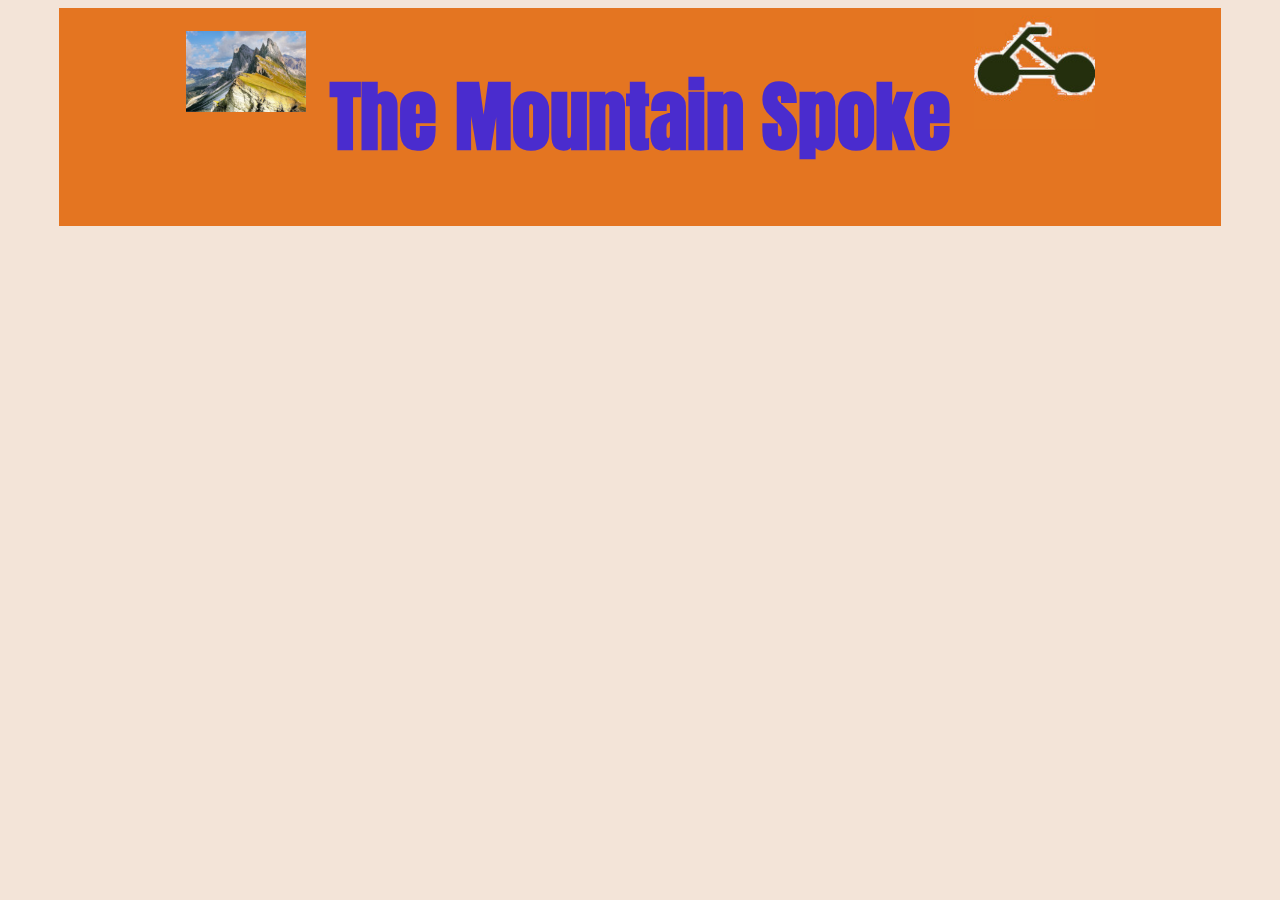
<file: index.html>
<!doctype html>
<html lang="en-us">
<head>
    <meta charset="utf-8">
    <meta name="viewport" content="width=device-width, initial-scale=1.0">
    <meta name="description" content="mountain_spoke_main_page">
    <link rel="stylesheet" href="styles/indexmain.css" type="text/css">
    <link rel="stylesheet" href="styles/indexmedium.css" type="text/css">
    <link rel="stylesheet" href="styles/indexlarge.css" type="text/css">
    <link href="https://fonts.googleapis.com/css?family=Anton" rel="stylesheet">
    <title>Mountain_Spoke_Main_page</title>
   
    </head>
    <body>
        <header class="header" includefile="header.html">
          
        </header>
    <main>
        <nav class="clearfix">
            <button onclick="bikenavbar()">&#9776;</button>
            <ul id="bmenu" class="hide">
                <li class="bicycle active"><a href="index.html">Home</a></li>
    	        <li class="bicycle"><a href="adventure.html">Adventure Tours</a></li>
    	        <li class="bicycle"><a href="event.html">Events</a></li>
    	        <li class="bicycle"><a href="sales.html">Sales</a></li>
                <li class="bicycle"><a href="service.html">Service</a></li>
                <li class="bicycle"><a href="contact.html">Contact</a></li>
       
            </ul>
        </nav>
    <section class="row_1">
        
        <div class ="adventure">
            <img src="images/mtn2_200.jpg" alt="adv_1_logo" srcset="images/mtn2_500.jpg 601w, images/mtn2_800.jpg 1051w, images/mtn2_1100.jpg 2000w" sizes="(max-width: 600px) 601px, (max-width:1050px) 1050px, (max-width:2000px) 2000px"> 
            <h2><a href="adventure.html">Adventure Tours</a></h2>
        </div>
        <div class ="tour">
            
             <img src="images/mtn3_200.jpg" alt="event_pic" srcset="images/mtn3_500.jpg 601w, images/mtn3_800.jpg 1051w, images/mtn3_1100.jpg 2000w" sizes="(max-width: 600px) 601px, (max-width:1050px) 1050px, (max-width:2000px) 2000px">
            <p>Cycle the Continental Divide coming soon</p>
            <p><a href="event.html">Click Here for Details</a><br>
               
            </p>
             <p>
                Registration going on now for <strong>Cycle the Continental Divide</strong>
                <strong>Annual Event</strong><br>
                
            </p>
        </div>
        <div class="event">
          
            <img src="images/event200.jpg" alt="event_pic" srcset="images/event500.jpg 601w, images/event800.jpg 1051w, images/event1100.jpg 2000w" sizes="(max-width: 600px) 601px, (max-width:1050px) 1050px, (max-width:2000px) 2000px">
          
        </div>
        <div>
           
           
        </div>
        </section>
        <section class="row_2">
        <div class ="sales">
            <h2><a href="sales.html">Shop</a></h2>
            <img src="images/bike200.jpg" alt="event_pic" srcset="images/bike500.jpg 601w, images/bike800.jpg 1051w, images/bike1100.jpg 2000w" sizes="(max-width: 600px) 601px, (max-width:1050px) 1050px, (max-width:2000px) 2000px">
            <ul>
                <li>Bikes</li>
                <li>Helments</li>
                <li>Parts</li>
                <li>Accessories</li>
            </ul>
        </div>
        <div class="service">
            <h2><a href="service.html">Services</a></h2>
            <p>We provide services locally and at the Tour Checkpoint</p>
            
        </div>
        <div class="contact">
            <p></p>
            </div>
        </section>
        
    </main>
        
    <footer class="footer" includefile1="footer.html">
        
    </footer>
    
        <script type="text/javascript" src ="js/includefooter.js"></script>
        <script type="text/javascript" src="js/includeheader.js"></script>
        <script type="text/javascript" src="js/activetab.js"></script>
        <script type="text/javascript" src="js/navbar.js"></script>
    </body>
    
</html>
</file>
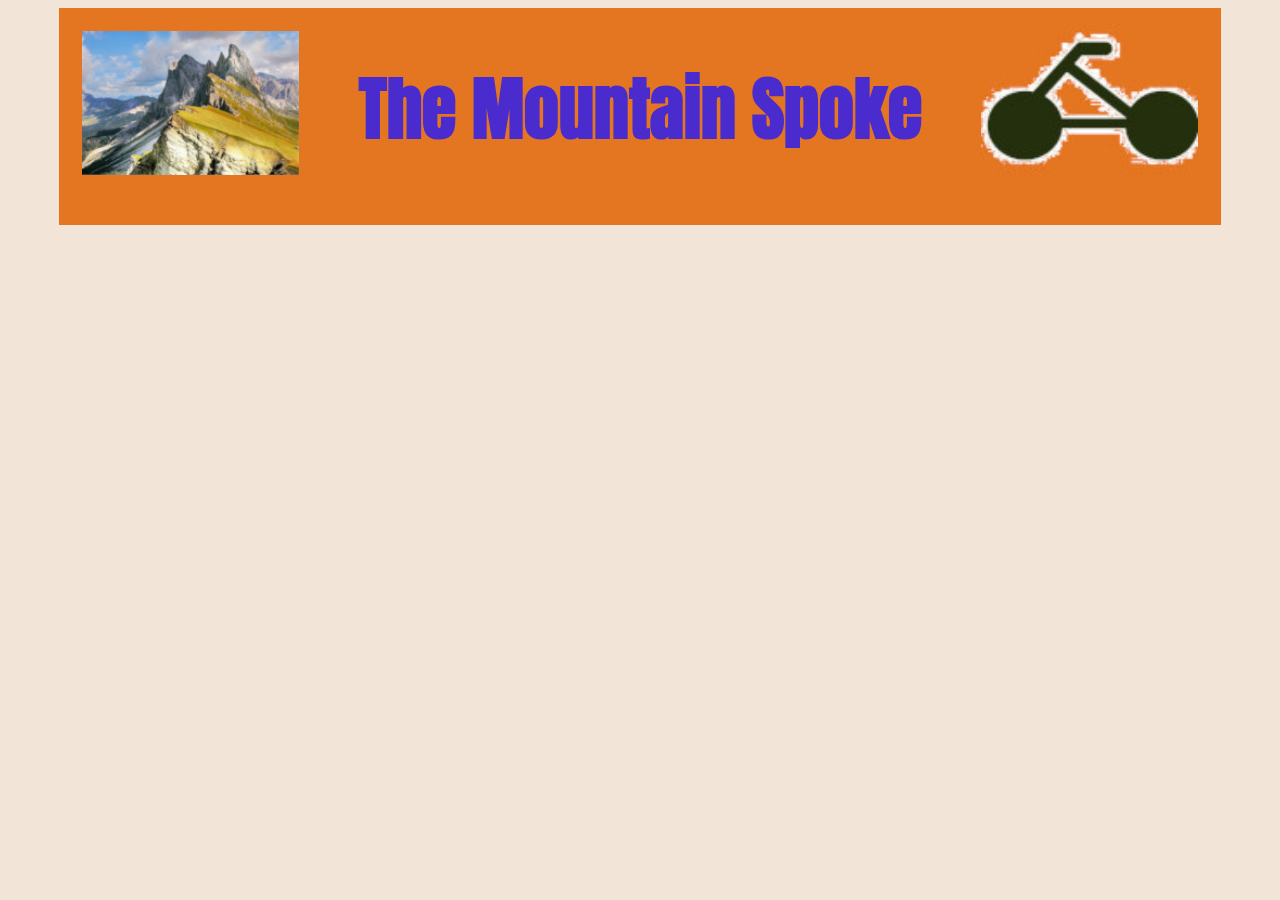
<file: adventure.html>
<!doctype html>
<html lang="en-US">

<head>
    <meta charset="utf-8">
    <meta name="description" content="Mountain_Spoke_Adventure_page">
    <meta name="viewport" content="width=device-width, initial-scale=1.0">
    <link rel="stylesheet" href="styles/adventuremain.css" type="text/css">
    <link rel="stylesheet" href="styles/adventuremedium.css" type="text/css">
    <link rel="stylesheet" href="styles/adventurelarge.css" type="text/css">
     <link href="https://fonts.googleapis.com/css?family=Anton" rel="stylesheet">
    <title>Mountain_Spoke_Adventure_page</title>
    </head>
<body>
    <header class="header" includefile="header.html">
    </header>
<main>
    <nav>
        <button onclick="bikenavbar()">&#9776;</button> 
    <ul id="bmenu" class="hide">
    	   <li class="bicycle"><a href="index.html">Home</a></li>
    	   <li class="bicycle active"><a href="adventure.html">Adventure Tours</a></li>
    	   <li class="bicycle"><a href="event.html">Events</a></li>
    	   <li class="bicycle"><a href="sales.html">Sales</a></li>
           <li class="bicycle"><a href="service.html">Service</a></li>
    	   <li class="bicycle"><a href="contact.html">Contact</a></li>
       
        </ul>
    </nav>
    <div class ="advpagetitle">
    <h2>Adventure Tours</h2>
        <p>
        All Adventure Tours listed on our site are located just outside of town. Map. All Tours start at this location. Plenty of parking, public facilities are provided.<br> Each Tour will be limited to 20 people <br>
        </p>
    </div>
    <section class="tours">
        <div class="tour1">
             <img src="images/mtn3_200.jpg" alt="bikesale" srcset="images/mtn3_500.jpg 601w, images/mtn3_800.jpg 1051w, images/mtn3_1100.jpg 2000w" sizes="(max-width: 600px) 601px, (max-width:1050px) 1050px, (max-width:2000px) 2000px">
            <p>
                length
                skill level required
                cost
                location of tours
            </p>
        </div>
        <div class="tour2">
             <img src="images/tour200.jpg" alt="bikesale" srcset="images/tour500.jpg 601w, images/tour800.jpg 1051w, images/tour1100.jpg 2000w" sizes="(max-width: 600px) 601px, (max-width:1050px) 1050px, (max-width:2000px) 2000px">
            <p>
                &sim; 24 miles <br>
                Difficult level:Hard <br>
                Tour Cost: $50 <br>
                tour starting point is 1 mile north of Bozeman, MT. For directions click here or visit us at Mountain Spoke store in Bozeman for a map.
                
            </p>
        </div>
    </section>
    
    
    
    </main>
    
    
    
<footer class="footer" includefile1="footer.html">
    </footer>


    <script type="text/javascript" src="js/includefooter.js"></script>
    <script type="text/javascript" src="js/includeheader.js"></script>
    <script type="text/javascript" src="js/activetab.js"></script>
    <script type="text/javascript" src="js/navbar.js"></script>
    </body>
</html>
</file>
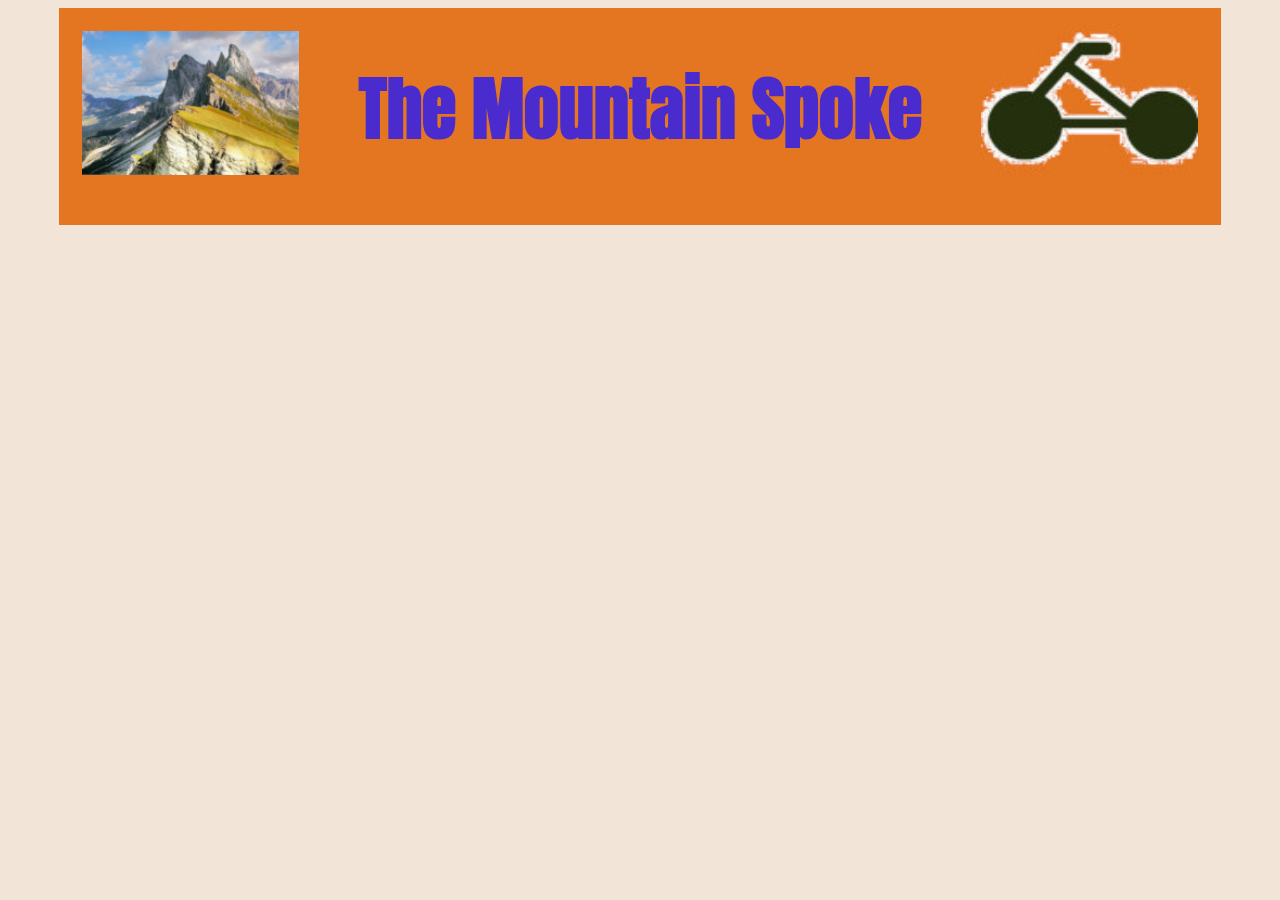
<file: contact.html>
<!doctype html>
<html lang="en-US">

<head>
    <meta charset="utf-8">
    <meta name="description" content="Mountain_Spoke_Contact_Page">
    <meta name="viewport" content="width=device-width, initial-scale=1.0">
    <link rel="stylesheet" href="styles/contactmain.css" type="text/css">
    <link rel="stylesheet" href="styles/contactmedium.css" type="text/css">
    <link rel="stylesheet" href="styles/contactlarge.css" type="text/css">
     <link href="https://fonts.googleapis.com/css?family=Anton" rel="stylesheet">
    <title>Mountain_Spoke_Contact_page</title>
    </head>
<body>
    <header class="header" includefile="header.html">
    </header>
<main>
    <nav class="clearfix">
         <button onclick="bikenavbar()">&#9776;</button>
    <ul id="bmenu" class="hide">
    	   <li class="bicycle"><a href="index.html">Home</a></li>
    	   <li class="bicycle"><a href="adventure.html">Adventure Tours</a></li>
    	   <li class="bicycle"><a href="event.html">Events</a></li>
    	   <li class="bicycle"><a href="sales.html">Sales</a></li>
           <li class="bicycle"><a href="service.html">Service</a></li>
    	   <li class="bicycle active"><a href="contact.html">Contact</a></li>
       
        </ul>
    </nav>
    <p>We are located at<br> 3950 Valley Commons Drive<br> Bozeman, MT</p>
    
    <p>Please contact us by <br> 
        Phone 1-800-555-7878<br>
        or</p>
    
    <form action="email">
        <fieldset class="contactus">
            <legend>Contact Us</legend>
            <label class="contact required">Fullname<input type="text" name="Fullname" required></label>
            <label class="contact">E-Mail<input type="email" name="email" required></label>
            <textarea rows ="3" cols="40" name="comments" maxlength="500" wrap="hard"></textarea>
        </fieldset>
        <input type="submit" value="Submit">
    </form>
    
    <a href ="https://goo.gl/maps/iCcgc82anZS2">Location map</a>
    <iframe src="https://www.google.com/maps/embed?pb=!1m18!1m12!1m3!1d2787.9316277611047!2d-111.09290618443556!3d45.67227287910392!2m3!1f0!2f0!3f0!3m2!1i1024!2i768!4f13.1!3m3!1m2!1s0x5345459ab72cb6df%3A0xbb98968f9648ea88!2s3950+Valley+Commons+Dr%2C+Bozeman%2C+MT+59718!5e0!3m2!1sen!2sus!4v1531967401481" frameborder="0" style="border:0" allowfullscreen></iframe>
    
    </main>
<footer class="footer" includefile1="footer.html">
    </footer>


    <script type="text/javascript" src="js/includefooter.js"></script>
    <script type="text/javascript" src="js/includeheader.js"></script>
    <script type="text/javascript" src="js/activetab.js"></script>
    <script type="text/javascript" src="js/navbar.js"></script>
    </body>
</html>
</file>
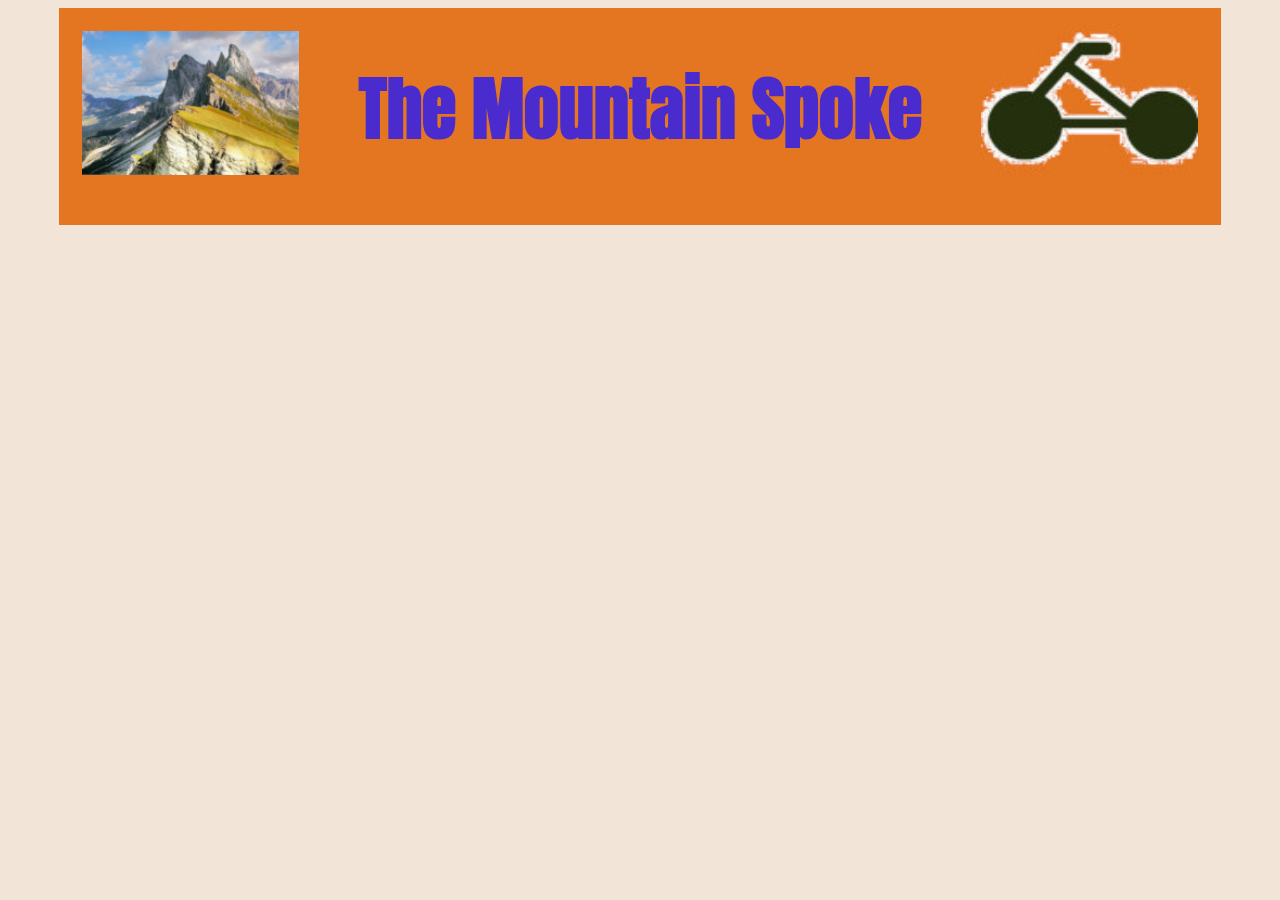
<file: event.html>
<!doctype html>
<html lang="en-US">

<head>
    <meta charset="utf-8">
    <meta name="description" content="Mountain_spoke_Event_page">
    <meta name="viewport" content="width=device-width, initial-scale=1.0">
    <link rel="stylesheet" href="styles/eventmain.css" type="text/css">
    <link rel="stylesheet" href="styles/eventmedium.css" type="text/css">
    <link rel="stylesheet" href="styles/eventlarge.css" type="text/css">
     <link href="https://fonts.googleapis.com/css?family=Anton" rel="stylesheet">
    <title>Mountain_spoke_event_page</title>
    </head>
<body>
    <header class="header" includefile="header.html">
    </header>
<main>
    <nav class="clearfix">
         <button onclick="bikenavbar()">&#9776;</button>
    <ul id="bmenu" class="hide">
    	   <li class="bicycle"><a href="index.html">Home</a></li>
    	   <li class="bicycle"><a href="adventure.html">Adventure Tours</a></li>
    	   <li class="bicycle active"><a href="event.html">Events</a></li>
    	   <li class="bicycle"><a href="sales.html">Sales</a></li>
           <li class="bicycle"><a href="service.html">Service</a></li>
    	   <li class="bicycle"><a href="contact.html">Contact</a></li>
       
        </ul>
    </nav>
    </main>
    <h2 class="eventtitle">
        <strong>Cycle the Continental Divide</strong><br>
        <strong>Annual Event</strong>
        
    </h2>
    <p id="date">August 10-11, 2018 </p>
     <p id="reg"><a href ="https://dragonballz789.github.io/MountainSpoke.github.io/event.html#eventform">Click me to Register</a></p>
    <section id="regevent">    
    <img src="images/event200.jpg" alt="bikesale" srcset="images/event500.jpg 601w, images/event800.jpg 1051w, images/event1100.jpg 2000w" sizes="(max-width: 600px) 601px, (max-width:1050px) 1050px, (max-width:2000px) 2000px">
        <p>Categories: Marathon 2 lap (approx 40 miles)<br>
           XC 1 Lap (approx 25 miles)<br>
           1 Lap (approx 15 miles)
        </p>
        <img src="images/event1_200.jpg" alt="bikesale" srcset="images/event1_500.jpg 601w, images/event1_800.jpg 1051w, images/event1_1100.jpg 2000w" sizes="(max-width: 600px) 601px, (max-width:1050px) 1050px, (max-width:2000px) 2000px">
        <p>Endurance and cross country</p>
        <img src="images/event2_200.jpg" alt="bikesale" srcset="images/event2_500.jpg 601w, images/event2_800.jpg 1051w, images/event2_1100.jpg 2000w" sizes="(max-width: 600px) 601px, (max-width:1050px) 1050px, (max-width:2000px) 2000px">
    </section>
    <form id="eventform" action="thanks.html">
        <fieldset class = "register">
            <legend>Registration</legend>
            <label class="rform">Full Name*<input type="text" name="fullname"> </label>
            <label class="rform">E-mail<input type ="email" name="email"></label>
            <label class="rform">Phone<input type ="number" name="phonenumber"></label>
            <label class="rform">Date of Birth<input type="date" name="dateofbirth"></label>
            <label class="rform">Home State/Country<input type=text name="origin"></label>
            <div>Race Category</div>
            <label>Marathon<input type=radio name="category" value="Marathon"></label>
            <label>XC 1 Lap<input type=radio name="category" value="XC 1 Lap"></label>
            <label>1 Lap<input type=radio name="category" value="1 Lap"></label>
            <div>Special accommodations/comments</div>
            <textarea rows ="3" cols="40" name="comments" maxlength="500" wrap="hard"></textarea>
        </fieldset>
        <input type="submit" value="Apply">
            
        
         
    </form>
<footer class="footer" includefile1="footer.html">
    </footer>


    <script type="text/javascript" src="js/includefooter.js"></script>
    <script type="text/javascript" src="js/includeheader.js"></script>
    <script type="text/javascript" src="js/activetab.js"></script>
    <script type="text/javascript" src="js/navbar.js"></script>
    </body>
</html>
</file>
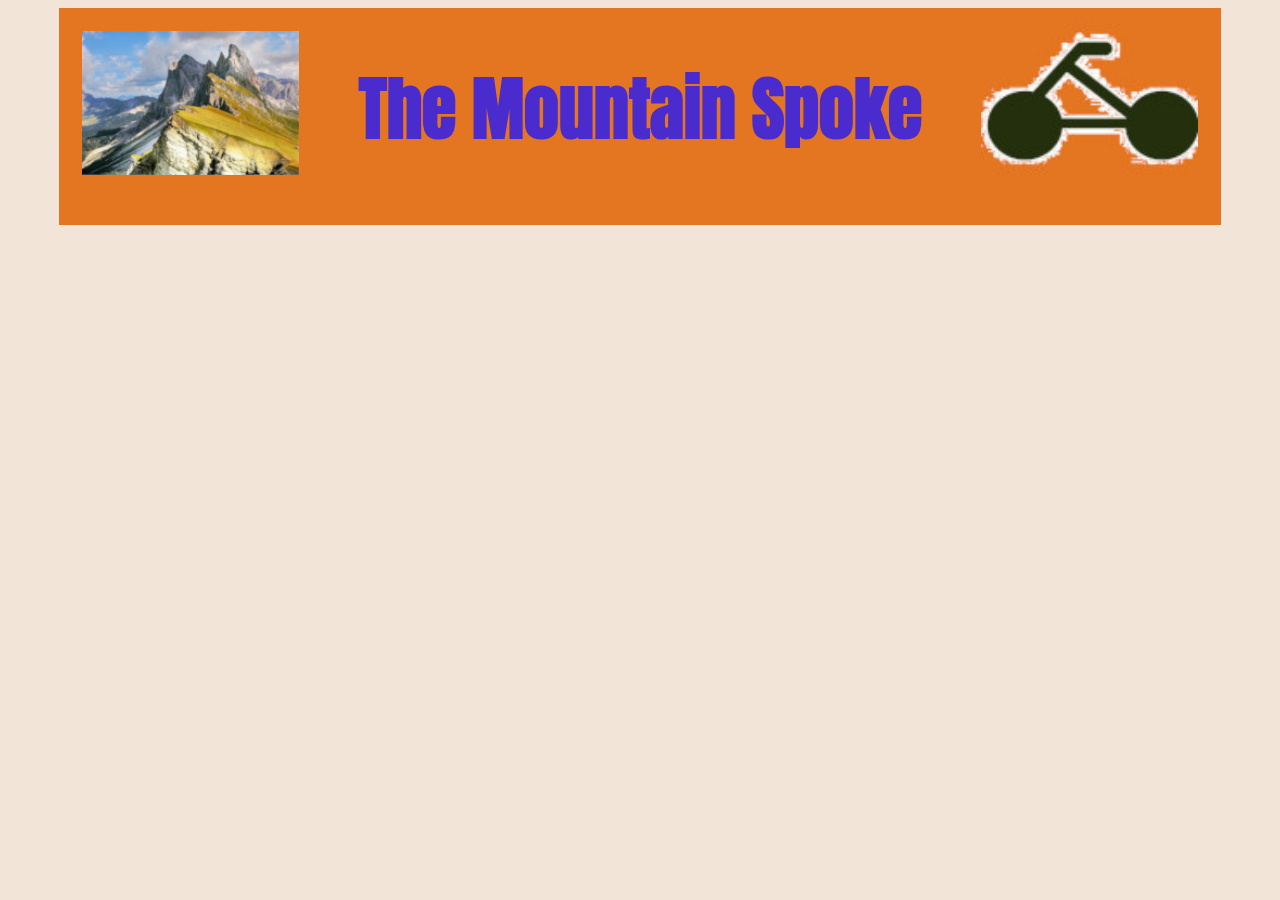
<file: reference.html>
<!doctype html>
<html lang="en-US">

<head>
    <meta charset="utf-8">
    <meta name="description" content="mountain_spoke_Referencepage">
    <meta name="viewport" content="width=device-width, initial-scale=1.0">
    <link rel="stylesheet" href="styles/servicemain.css" type="text/css">
    <link rel="stylesheet" href="styles/servicemedium.css" type="text/css">
    <link rel="stylesheet" href="styles/servicelarge.css" type="text/css">
     <link href="https://fonts.googleapis.com/css?family=Anton" rel="stylesheet">
    <title>reference page</title>
    </head>
<body>
    <header class="header" includefile="header.html">
    </header>
<main>
    <ul id="bmenu" class="hide">
    	   <li class="bicycle active"><a href="index.html">Home</a></li>
    	   <li class="bicycle"><a href="adventure.html">Adventure Tours</a></li>
    	   <li class="bicycle"><a href="event.html">Events</a></li>
    	   <li class="bicycle"><a href="sales.html">Shop</a></li>
           <li class="bicycle"><a href="service.html">Service</a></li>
    	   <li class="bicycle"><a href="contact.html">Contact</a></li>
       
        </ul>
    <h2>Reference page</h2>
        <p>For the bike images for the shop and basic info i got them from</p>
      <p>https://www.dickssportinggoods.com/p/gt-mens-aggressor-comp-27-5-mountain-bike-18gtxa275mggrssrcprf/18gtxa275mggrssrcprf?recid=Product_PageElement_product_rr_1_5123_&rrec=true</p>
    <p>
https://www.trekbikes.com/us/en_US/bikes/mountain-bikes/c/B300/</p>
    <p>https://bicyclewarehouse.com/collections/mountain-bikes/products/diamondback-clutch-1-2017</p>
    <p>All other images i got were from pexels.com </p>
    <p></p>
        
    </main>
<footer class="footer" includefile1="footer.html">
    </footer>


    <script type="text/javascript" src="js/includefooter.js"></script>
    <script type="text/javascript" src="js/includeheader.js"></script>
    </body>
</html>
</file>
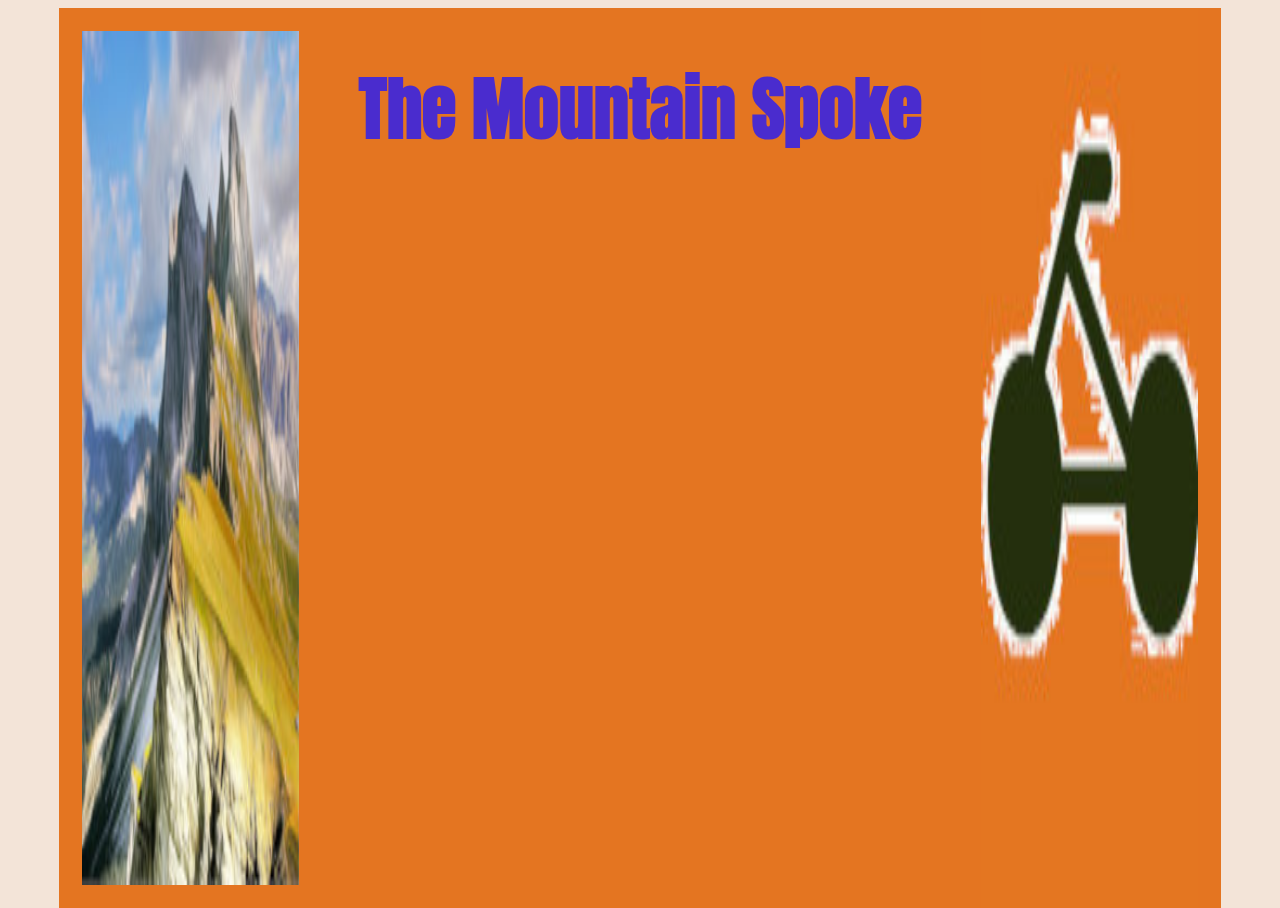
<file: sales.html>
<!doctype html>
<html lang="en-US">

<head>
    <meta charset="utf-8">
    <meta name="description" content="Mountain_spoke_sales_page">
    <meta name="viewport" content="width=device-width, initial-scale=1.0">
    <link rel="stylesheet" href="styles/salesmain.css" type="text/css">
    <link rel="stylesheet" href="styles/salesmedium.css" type="text/css">
    <link rel="stylesheet" href="styles/saleslarge.css" type="text/css">
    <link rel="stylesheet" href="https://cdnjs.cloudflare.com/ajax/libs/font-awesome/4.7.0/css/font-awesome.min.css">
    <link href="https://fonts.googleapis.com/css?family=Anton" rel="stylesheet">
    <title>Mountain_Spoke_Sales_page</title>
    
    </head>
<body>
    <header class="header" includefile="header.html">
    </header>
<main>
<nav class="clearfix">
     <button onclick="bikenavbar()">&#9776;</button>
    <ul id="bmenu" class="hide">
    	   <li class="bicycle"><a href="index.html">Home</a></li>
    	   <li class="bicycle"><a href="adventure.html">Adventure Tours</a></li>
    	   <li class="bicycle"><a href="event.html">Events</a></li>
    	   <li class="bicycle active"><a href="sales.html">Sales</a></li>
           <li class="bicycle"><a href="service.html">Service</a></li>
    	   <li class="bicycle"><a href="contact.html">Contact</a></li>
       
        </ul>
    </nav>
        
        
        <section class="bikesales">
        
        <div class="bike">
        <img src="images/yellowbike300.jpg" alt="yellowbike" srcset="images/yellowbike300.jpg 601w, images/yellowbike800.jpg 1051w, images/yellowbike300.jpg 2000w" sizes="(max-width: 600px) 601px, (max-width:1050px) 1050px, (max-width:2000px) 2000px">
        <p id="spot">Slash 9.9
            $299.99<i style="font-size:24px" class="fa">&#xf103;</i> </p>
        <p id="sale">15.5" Frame<br>
            Wheel Size 29"<br>
            Tube Size 29 x 2.40"<br>
            12 Speed</p>
        </div>
        <div class="bike1">
        <img src="images/silverbike.jpg" alt="silverbike" srcset="images/silverbike.jpg 601w, images/silverbike.jpg 1051w, images/silverbike.jpg 2000w" sizes="(max-width: 600px) 601px, (max-width:1050px) 1050px, (max-width:2000px) 2000px">
        <p id="spot1">GT Men's Aggessor Comp 27.5" Mountain Bike<br>
            $499.99 <i style="font-size:24px" class="fa">&#xf103;</i> </p>
            <p id="sale1">15" Frame<br>
            Wheel Size 27.5"
            7 Speed<br>
            21 Gears<br>
            Tube Size 27.5 x 2.10"</p>
        </div>
        <div class="bike2">
        <img src="images/bluebike300.jpg" alt="bluebike" srcset="images/bluebike300.jpg 601w, images/bluebike300.jpg 1051w, images/bluebike300.jpg 2000w" sizes="(max-width: 600px) 601px, (max-width:1050px) 1050px, (max-width:2000px) 2000px">
        <p id="spot2">Diamond Clutch 1<br>
            $399.99 <i style="font-size:24px" class="fa">&#xf103;</i></p>
        <p id="sale2">Frame Size 15"<br>
            Wheel Size 27.5"<br>
            Tube Size 27.5" x 2.35"<br>
            11 Speed</p>
        </div>
       
    </section>
    
    </main>
    
<footer class="footer" includefile1="footer.html">
</footer>
   <script src="//code.jquery.com/jquery-2.2.1.min.js"></script>
	<script>
    $(function(){
        $("#spot").click(function(){
            $("#sale").slideToggle("slow");
        });
        
        });
   
             $(function(){
        $("#spot1").click(function(){
            $("#sale1").slideToggle("slow");
        });
        
        });
      
         $(function(){
        $("#spot2").click(function(){
            $("#sale2").slideToggle("slow");
        });
        
        });
    </script>

    <script type="text/javascript" src="js/includefooter.js"></script>
    <script type="text/javascript" src="js/includeheader.js"></script>
    <script type="text/javascript" src="js/activetab.js"></script>
    <script type="text/javascript" src="js/navbar.js"></script>
    </body>
</html>
</file>
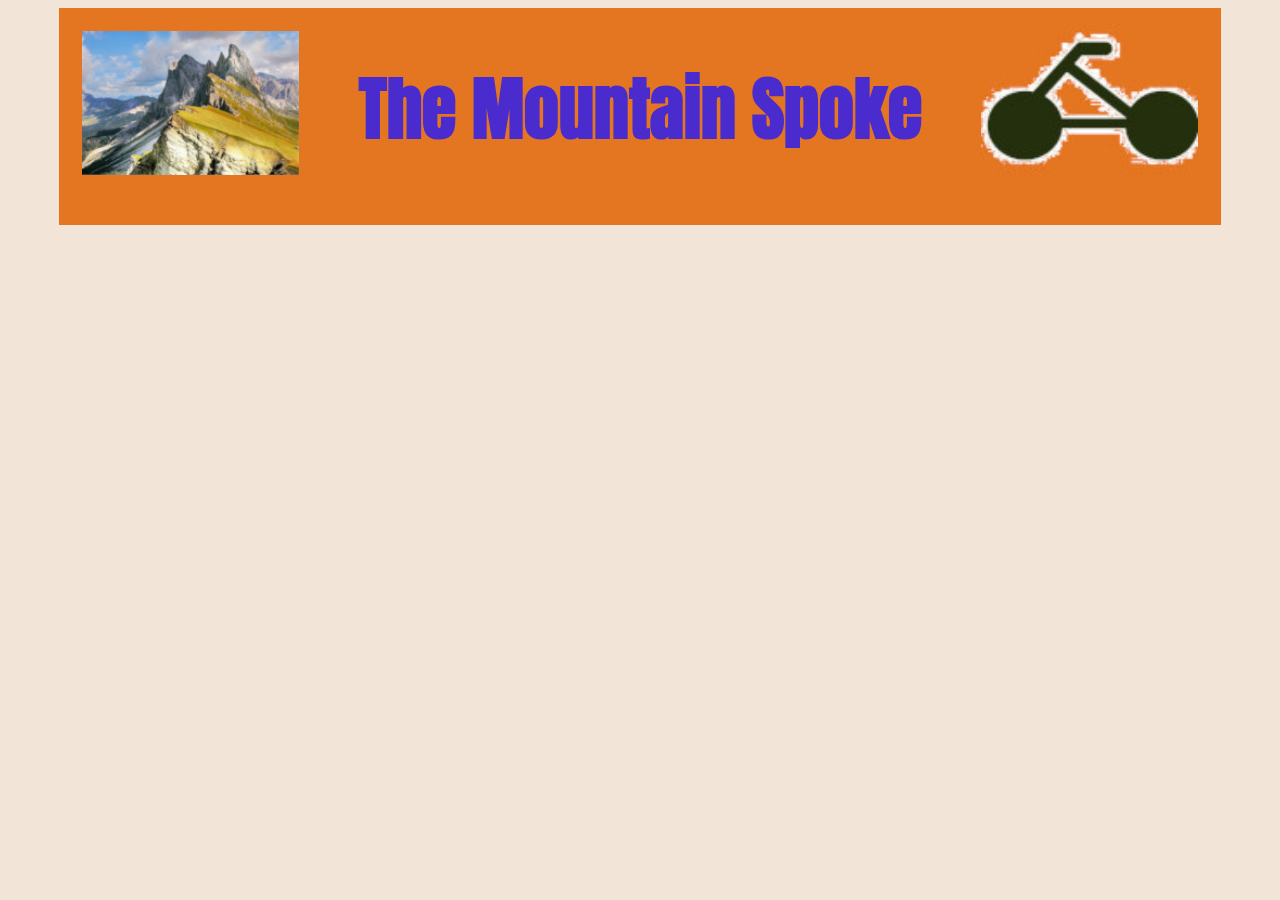
<file: service.html>
<!doctype html>
<html lang="en-US">
<head>
    <meta charset="utf-8">
    <meta name="description" content="adventure+page">
    <meta name="viewport" content="width=device-width, initial-scale=1.0">
    <link rel="stylesheet" href="styles/servicemain.css" type="text/css">
    <link rel="stylesheet" href="styles/servicemedium.css" type="text/css">
    <link rel="stylesheet" href="styles/servicelarge.css" type="text/css">
     <link href="https://fonts.googleapis.com/css?family=Anton" rel="stylesheet">
    <title>Mountain Spoke Service</title>
    </head>
<body>
    <header class="header" includefile="header.html">
    </header>
<main>
    <nav class="clearfix">
         <button onclick="bikenavbar()">&#9776;</button>
    <ul id="bmenu" class="hide">
    	   <li class="bicycle"><a href="index.html">Home</a></li>
    	   <li class="bicycle"><a href="adventure.html">Adventure Tours</a></li>
    	   <li class="bicycle"><a href="event.html">Events</a></li>
    	   <li class="bicycle"><a href="sales.html">Sales</a></li>
           <li class="bicycle active"><a href="service.html">Service</a></li>
    	   <li class="bicycle"><a href="contact.html">Contact</a></li>
       
        </ul>
    </nav>
    <h2>Services Offered</h2>
      <table>
        <tr>
            <th><span id=mtnrcost></span></th>  
            <th><span id=mtncost></span></th>
        </tr>
        <tr>
            <td><span id=mtnrwash></span></td>
            <td>&#36;<span id=mtnwash></span></td>
          </tr>
          <tr>
              <td><span id=mtnrinsp></span></td>
            <td>&#36;<span id=mtninsp></span></td>
          </tr>
          <tr>
              <td><span id=mtnrbrake></span></td>
            <td>&#36;<span id=mtnbrake></span></td>
          </tr>
          <tr>
              <td><span id=mtnrrail></span></td>
            <td>&#36;<span id=mtnrail> </span></td>
          </tr>
          <tr>
              <td><span id=mtnrchain></span></td>
            <td>&#36;<span id=mtnchain></span></td>
          </tr>
          <tr>
              <td><span id=mtnrtire></span></td>
            <td>&#36;<span id=mtntire></span></td>
          </tr>
          <tr>
              <td><span id=mtnrshift></span></td>
            <td>&#36;<span id=mtnshift></span></td>
          </tr>
          <tr>
              <td><span id=mtnrwheel></span></td>
            <td>&#36;<span id=mtnwheel></span></td>
          </tr>
          <tr>
              <td><span id=mtnrtube></span></td>
            <td>&#36;<span id=mtntube></span></td>
          </tr>
          <tr>
          <td><span id=mtnrbasic></span></td>
            <td>&#36;<span id=mtnbasic></span></td>
          </tr>
          <tr>
              <td><span id=mtnrflat></span></td>
            <td>&#36;<span id=mtnflat></span></td>
          </tr>
        
    </table>
        <p>Services offered only at our physical address. <br>
            We also do few offer services at the Tour Checkpoint.</p>
        
    </main>
<footer class="footer" includefile1="footer.html">
    </footer>


    <script type="text/javascript" src="js/includefooter.js"></script>
    <script type="text/javascript" src="js/includeheader.js"></script>
    <script type="text/javascript" src="js/activetab.js"></script>
    <script type="text/javascript" src="js/navbar.js"></script>
    <script type="text/javascript" src="js/jsondata.js"></script>
    </body>
</html>
</file>
<file: styles/indexmain.css>
* { box-sizing: border-box;} 
.mtn_header h1 {
    font-size: 5vw;
    color: #4a2cce; 
    white-space: pre;
    padding-left: 2%;
    padding-right: 2%;
    justify-content: center;
    vertical-align: middle;
    
}
.mtn_header img.mtnlogo {
    width:30vw;
    
    padding-right: 2%;
    margin-bottom: 0px;
    padding-bottom: 0px;
    padding-top: 0px;
    margin-top: 0px;
}
.mtn_header img.headermtn {
    width:30vw;
    
    padding-left: 2%;
    padding-top: 2%;
    padding-bottom: 2%;
}
    
body{
    background-color: #f3e4d8;
    font-family: 'Anton', serif;
    padding-left:4%;
    padding-right:4%;   
}

header, nav, main, footer {
  max-width: 2100px;
}
.mtn_header {
        display:flex;
        background-color: #e47521;
        justify-content: center;
        width: 100%;
        height: 100%;
        text-align: center;
        vertical-align: middle;
        
    }
.mtn_header img {
    width:100%;         
    height:100%;
   
}



main{
    display: grid;
    grid-template-columns:100%;
    justify-content: center;
    
}
main img {
    width:100%;
    
}
h2 {
    text-align: center;
}
.mtn_footer{
    background-color: #242f0e;
    color: #e47521;
    text-align: center;
    justify-content: center;
    
}
.mtn_footer a{
    color:#e47521;
    text-decoration: none;
}
nav ul {
    list-style-type: none;
    padding:0;
    margin:0;
}

nav ul li a {
    display:block;
    padding: .8rem 2%;
    text-decoration: none;
    color: #000;
    border-top: 1px solid rgba(0,0,0,0.3);
}
a:visited{
    color:#e47521;
}
a:hover {
    background-color: #90b742;
}
nav ul li.active a{
    
    background-color:#90b742;
}
nav ul #bicyclemenu li a {
    
}
nav ul.hide {
    display: none;
}
.clearfix:after {
    content:"";
    display:table;
    clear:both;
}
.service a {
    list-style-type: none;
    text-decoration: none;
    color:black;
}
.sales a {
    list-style-type: none;
    text-decoration: none;
    color:black;
}
.adventure a {
    list-style-type: none;
    text-decoration: none;
    color:black;
}
</file>
<file: styles/indexmedium.css>
@media only screen and (min-width: 37.5em ) {
    .mtn_header h1 {
      font-size: 6vw;
    }
    #bmenu {
        display:flex;
        flex-flow:row wrap;
        justify-content: space-around;
        list-style-type: none;
        
        background-color: #242f0e;
        font-size: 25px;
        padding-top: 0px;
        margin-top: 0px;
        text-decoration: none;
        text-align: center;
        
        
    }
   
    nav ul li{
        white-space: nowrap;
    }
   .mtn_header img.mtnlogo {
    width:9em;
}
    .mtn_header img.headermtn {
    width:9em;
}       
   
    main h2 {
        font-size: 4vw;
    }
    main p {
        font-size: 
    }
    .tour p {
        font-size: 24px;
        
    }
    .tour .tourbtn{
        width:90px;
        height:25px;
    }
    .tour .tourbtn:hover{
        background-color: #e47521;
    }
   
    
    main img {
        width:100%;
        height: 100%;
    }

    nav ul #bicyclemenu li a {
    
}
    nav button{
        display:none;
    }
     nav ul.hide {
        display:block;
    }
    
}
</file>
<file: styles/indexlarge.css>
@media only screen and (min-width: 64em ) {
    
    
}
</file>
<file: styles/adventuremain.css>
* { box-sizing: border-box;} 
.mtn_header h1 {
    font-size: 5vw;
    color: #4a2cce; 
    white-space: pre;
    padding-left: 2%;
    padding-right: 2%;
    justify-content: center;
    vertical-align: middle;
    
}
.mtn_header img.mtnlogo {
    width:30vw;
    
    padding-right: 2%;
    margin-bottom: 0px;
    padding-bottom: 0px;
    padding-top: 0px;
    margin-top: 0px;
}
.mtn_header img.headermtn {
    width:30vw;
    
    padding-left: 2%;
    padding-top: 2%;
    padding-bottom: 2%;
}
    
body{
    background-color: #f3e4d8;
    font-family: 'Anton', serif;
    padding-left:4%;
    padding-right:4%;   
}

header, nav, main, footer {
  max-width: 2100px;
}
.mtn_header {
        display:flex;
        background-color: #e47521;
        justify-content: center;
        width: 100%;
        height: 100%;
        text-align: center;
        vertical-align: middle;
        
    }
.mtn_header img {
    width:100%;         
    height:100%;
   
}
.mtn_footer{
    background-color: #242f0e;
    color: #e47521;
    text-align: center;
    justify-content: center;
    
}
.mtn_footer a{
    color:#e47521;
    text-decoration: none;
}
main h2 {
    text-align: center;
    font-size: 70px;
    padding:0px;
    margin: 0px;
    color:#90b742;
}
 nav ul {
    list-style-type: none;
    padding:0;
    margin:0;
}
nav button {
    display:block;
}
nav ul li a {
    display:block;
    padding: .8rem 2%;
    text-decoration: none;
    color: #000;
    border-top: 1px solid rgba(0,0,0,0.3);
}
a:visited{
    color:#e47521;
}
a:hover {
    background-color: #90b742;
}
nav ul li.active a{
    
    background-color:#90b742;
}
nav ul #bicyclemenu li a {
    
}
nav ul.hide {
    display: none;
}
.clearfix:after {
    content:"";
    display:table;
    clear:both;
}
</file>
<file: styles/adventuremedium.css>
@media only screen and (min-width: 37.5em ) {
    .mtn_header h1 {
      font-size: 6vw;
    }
    #bmenu {
        display:flex;
        flex-flow:row wrap;
        justify-content: space-around;
        list-style-type: none;
        color:#e47521;
        background-color: #242f0e;
        font-size: 25px;
        padding-top: 0px;
        margin-top: 0px;
        text-decoration: none;
        text-align: center;
    }
    
   .mtn_header img.mtnlogo {
    width:9em;
}
    .mtn_header img.headermtn {
    width:9em;
}
    .tours {
        display:grid;
        grid-template-columns: 1fr 1fr;
        grid-column-gap: 30px;
    }
    main img {
        width:100%;
        height: 30vw;
    }
    nav button{
        display:none;
    }
     nav ul.hide {
        display:block;
    }
     nav ul li{
        white-space: nowrap;
    }
}
</file>
<file: styles/adventurelarge.css>
@media only screen and (min-width: 64em ) {
    .mtn_header h1 {
        font-size: 5.5vw;
    }
   .mtn_header img.mtnlogo {
   width:15em;
}
    .mtn_header img.headermtn {
    width:15em;
} 
    .mtn_header {
        justify-content: space-between;
    }

   
    




}
</file>
<file: styles/contactmain.css>
* { box-sizing: border-box;} 
.mtn_header h1 {
    font-size: 5vw;
    color: #4a2cce; 
    white-space: pre;
    padding-left: 2%;
    padding-right: 2%;
    justify-content: center;
    vertical-align: middle;
    
}
.mtn_header img.mtnlogo {
    width:30vw;
    
    padding-right: 2%;
    margin-bottom: 0px;
    padding-bottom: 0px;
    padding-top: 0px;
    margin-top: 0px;
}
.mtn_header img.headermtn {
    width:30vw;
    
    padding-left: 2%;
    padding-top: 2%;
    padding-bottom: 2%;
}
    
body{
    background-color: #f3e4d8;
    font-family: 'Anton', serif;
    padding-left:4%;
    padding-right:4%;   
}

header, nav, main, footer {
  max-width: 2100px;
}
.mtn_header {
        display:flex;
        background-color: #e47521;
        justify-content: center;
        width: 100%;
        height: 100%;
        text-align: center;
        vertical-align: middle;
        
    }
.mtn_header img {
    width:100%;         
    height:100%;
   
}
.mtn_footer{
    background-color: #242f0e;
    color: #e47521;
   text-align: center;
}
.mtn_footer a{
    color:#e47521;
    text-decoration: none;
}
iframe{
    width:100%;
}
form label.contact {
    display:block;
}
nav ul {
    list-style-type: none;
    padding:0;
    margin:0;
}

nav ul li a {
    display:block;
    padding: .8rem 2%;
    text-decoration: none;
    color: #000;
    border-top: 1px solid rgba(0,0,0,0.3);
}
a:visited{
    color:#e47521;
}
a:hover {
    background-color: #90b742;
}
nav ul li.active a{
    
    background-color:#90b742;
}
nav ul #bicyclemenu li a {
    
}
nav ul.hide {
    display: none;
}
.clearfix:after {
    content:"";
    display:table;
    clear:both;
}
main a {
    float:right;
}
footer {
    padding-top: 5px;
}
main p{
    text-align: center;
}
main form textarea{
    resize: none;
}
input {
    margin:12px;
    padding:6px;
}
</file>
<file: styles/contactmedium.css>
@media only screen and (min-width: 37.5em ) {
    .mtn_header h1 {
      font-size: 6vw;
    }
    #bmenu {
        display:flex;
        flex-flow:row wrap;
        justify-content: space-around;
        list-style-type: none;
        color:#e47521;
        background-color: #242f0e;
        font-size: 25px;
        padding-top: 0px;
        margin-top: 0px;
        text-decoration: none;
        text-align: center;
    }
    
   .mtn_header img.mtnlogo {
    width:9em;
}
    .mtn_header img.headermtn {
    width:9em;
}
    iframe {
        height:40vw;
    }
    nav button{
        display: none;
    }
     nav ul.hide {
        display:block;
    }
     nav ul li{
        white-space: nowrap;
    }
}
</file>
<file: styles/contactlarge.css>
@media only screen and (min-width: 64em ) {
    .mtn_header h1 {
        font-size: 5.5vw;
    }
   .mtn_header img.mtnlogo {
   width:15em;
}
    .mtn_header img.headermtn {
    width:15em;
} 
    .mtn_header {
        justify-content: space-between;
    }
}
</file>
<file: styles/eventmain.css>
* { box-sizing: border-box;} 
.mtn_header h1 {
    font-size: 5vw;
    color: #4a2cce; 
    white-space: pre;
    padding-left: 2%;
    padding-right: 2%;
    justify-content: center;
    vertical-align: middle;
    
}
.mtn_header img.mtnlogo {
    width:30vw;
    
    padding-right: 2%;
    margin-bottom: 0px;
    padding-bottom: 0px;
    padding-top: 0px;
    margin-top: 0px;
}
.mtn_header img.headermtn {
    width:30vw;
    
    padding-left: 2%;
    padding-top: 2%;
    padding-bottom: 2%;
}

img {
    width:100%;

}
body{
    background-color: #f3e4d8;
     font-family: 'Anton', serif;
    padding-left:4%;
    padding-right:4%;   
}

header, nav, main, footer {
  max-width: 2100px;
}
.mtn_header {
        display:flex;
        background-color: #e47521;
        justify-content: center;
        width: 100%;
        height: 100%;
        text-align: center;
        vertical-align: middle;
        
    }
.mtn_header img {
    width:100%;         
    height:100%;
   
}
.mtn_footer{
    background-color: #242f0e;
    color: #e47521;
  text-align: center;
    justify-content: center;
    
}
.mtn_footer a{
    color:#e47521;
    text-decoration: none;
}
.eventtitle {
    color: #90b742;
    text-align: center;
    margin:0px;
    padding:0px;
    
}
main form {
    display:flex;
    flex:column nowrap;
}
form label.rform {
    display:block;
}
form label {
    padding:10px;
    
}

form textarea {
    resize: none;
}
nav ul {
    list-style-type: none;
    padding:0;
    margin:0;
}
nav button {
    display:block;
}
nav ul li a {
    display:block;
    padding: .8rem 2%;
    text-decoration: none;
    color: #000;
    border-top: 1px solid rgba(0,0,0,0.3);
}
a:visited{
    color:#e47521;
}
a:hover {
    background-color: #90b742;
}
nav ul li.active a{
    
    background-color:#90b742;
}
nav ul #bicyclemenu li a {
    
}
nav ul.hide {
    display: none;
}
.clearfix:after {
    content:"";
    display:table;
    clear:both;
}
#date {
    font-size: 5vw;
}
#reg{
    font-size: 4vw;
}
#regevent {
    font-size: 4vw;
}
form textarea{
    resize:none;
    
}

form div{
    padding:5px;
}
footer{
    padding-top: 5px;
}
</file>
<file: styles/eventmedium.css>
@media only screen and (min-width: 37.5em ) {
    .mtn_header h1 {
      font-size: 6vw;
    }
    #bmenu {
        display:flex;
        flex-flow:row wrap;
        justify-content: space-around;
        list-style-type: none;
        color:#e47521;
        background-color: #242f0e;
        font-size: 25px;
        padding-top: 0px;
        margin-top: 0px;
        text-decoration: none;
        text-align: center;
    }
    
   .mtn_header img.mtnlogo {
    width:9em;
}
    .mtn_header img.headermtn {
    width:9em;
}
    nav button{
        display:none;
    } 
    nav ul.hide {
        display:block;
    } 
     nav ul li{
        white-space: nowrap;
    }
}
</file>
<file: styles/eventlarge.css>
@media only screen and (min-width: 64em ) {
    .mtn_header h1 {
        font-size: 5.5vw;
    }
   .mtn_header img.mtnlogo {
   width:15em;
}
    .mtn_header img.headermtn {
    width:15em;
} 
    .mtn_header {
        justify-content: space-between;
    }
    .eventtitle{
        font-size:60px;
    }
}
</file>
<file: styles/servicemain.css>
* { box-sizing: border-box;} 
.mtn_header h1 {
    font-size: 5vw;
    color: #4a2cce; 
    white-space: pre;
    padding-left: 2%;
    padding-right: 2%;
    justify-content: center;
    vertical-align: middle;
    
}
.mtn_header img.mtnlogo {
    width:30vw;
    
    padding-right: 2%;
    margin-bottom: 0px;
    padding-bottom: 0px;
    padding-top: 0px;
    margin-top: 0px;
}
.mtn_header img.headermtn {
    width:30vw;
    
    padding-left: 2%;
    padding-top: 2%;
    padding-bottom: 2%;
}
    
body{
    background-color: #f3e4d8;
     font-family: 'Anton', serif;
    padding-left:4%;
    padding-right:4%;   
}

header, nav, main, footer {
  max-width: 2100px;
}
.mtn_header {
        display:flex;
        background-color: #e47521;
        justify-content: center;
        width: 100%;
        height: 100%;
        text-align: center;
        vertical-align: middle;
        
    }
.mtn_header img {
    width:100%;         
    height:100%;
   
}
.mtn_footer{
    background-color: #242f0e;
    color: #e47521;
   text-align: center;
}
.mtn_footer a{
    color:#e47521;
    text-decoration: none;
}
table, th, td {
    border:1px solid;
    border-collapse: collapse;
    
    
}
table th {
    font-size: 6vw;
}
table td {
    font-size: 6vw
}
table {
    justify-content: center;
}
nav ul {
    list-style-type: none;
    padding:0;
    margin:0;
}
nav button {
    display:block;
}
nav ul li a {
    display:block;
    padding: .8rem 2%;
    text-decoration: none;
    color: #000;
    border-top: 1px solid rgba(0,0,0,0.3);
}
a:visited{
    color:#e47521;
}
a:hover {
    background-color: #90b742;
}
nav ul li.active a{
    
    background-color:#90b742;
}
nav ul #bicyclemenu li a {
    
}
nav ul.hide {
    display: none;
}
.clearfix:after {
    content:"";
    display:table;
    clear:both;
}
h2{
    text-align: center;
}
i {
    font-size: 24px;
}
</file>
<file: styles/servicemedium.css>
@media only screen and (min-width: 37.5em ) {
    .mtn_header h1 {
      font-size: 6vw;
    }
    #bmenu {
        display:flex;
        flex-flow:row wrap;
        justify-content: space-around;
        list-style-type: none;
        
        background-color: #242f0e;
        font-size: 25px;
        padding-top: 0px;
        margin-top: 0px;
        text-decoration: none;
        text-align: center;
    }
    
   .mtn_header img.mtnlogo {
    width:9em;
}
    .mtn_header img.headermtn {
    width:9em;
}
    table {
        margin: 1em auto;
    }
   
    a:link {
    text-decoration: none;
}
    a:hover{
    background-color: #90b742;
}
 
    nav button{
        display:none;
    } 
    nav ul.hide {
        display:block;
    }
     nav ul li{
        white-space: nowrap;
    }
}
</file>
<file: styles/servicelarge.css>
@media only screen and (min-width: 64em ) {
    .mtn_header h1 {
        font-size: 5.5vw;
    }
   .mtn_header img.mtnlogo {
   width:15em;
}
    .mtn_header img.headermtn {
    width:15em;
} 
    .mtn_header {
        justify-content: space-between;
    }
}
</file>
<file: styles/salesmain.css>
* { box-sizing: border-box;} 
.mtn_header h1 {
    font-size: 5vw;
    color: #4a2cce; 
    white-space: pre;
    padding-left: 2%;
    padding-right: 2%;
    justify-content: center;
    vertical-align: middle;
    
}
.mtn_header img.mtnlogo {
    width:30vw;
    
    padding-right: 2%;
    margin-bottom: 0px;
    padding-bottom: 0px;
    padding-top: 0px;
    margin-top: 0px;
}
.mtn_header img.headermtn {
    width:30vw;
    
    padding-left: 2%;
    padding-top: 2%;
    padding-bottom: 2%;
}

body{
    background-color: #f3e4d8;
     font-family: 'Anton', serif;
    padding-left:4%;
    padding-right:4%; 
    
}

header, nav, main, footer {
  max-width: 2100px;
}
.mtn_header {
        display:flex;
        background-color: #e47521;
        justify-content: center;
        width: 100%;
        height: 100%;
        text-align: center;
        vertical-align: middle;
        
    }
.mtn_header img {
    width:100%;         
    height:100%;
   
}
.bikesales{
    display: grid;
    grid-template-columns: 100%;
   
  
}
html,body{
    height:100%;
}
.mtn_footer{
    background-color: #242f0e;
    color: #e47521;
   text-align: center;
    
    margin-top: 200px;
}

.mtn_footer a{
    color:#e47521;
    text-decoration: none;
}
footer{
    margin-bottom: 10px;
}
main img {
    width:100%;
    height: 100%;
}
nav ul {
    list-style-type: none;
    padding:0;
    margin:0;
}
nav button {
    display:block;
}
nav ul li a {
    display:block;
    padding: .8rem 2%;
    text-decoration: none;
    color: #000;
    border-top: 1px solid rgba(0,0,0,0.3);
}
a:visited{
    color:#e47521;
}
a:hover {
    background-color: #90b742;
}
nav ul li.active a{
    
    background-color:#90b742;
}
nav ul #bicyclemenu li a {
    
}
nav ul.hide {
    display: none;
}
.clearfix:after {
    content:"";
    display:table;
    clear:both;
}
#sale2{
    display:none;
}
#sale1{
    display:none;
}
#sale{
    display: none;
    
}
</file>
<file: styles/salesmedium.css>
@media only screen and (min-width: 37.5em ) {
    .mtn_header h1 {
      font-size: 6vw;
    }
    #bmenu {
        display:flex;
        flex-flow:row wrap;
        justify-content: space-around;
        list-style-type: none;
        color:#e47521;
        background-color: #242f0e;
        font-size: 25px;
        padding-top: 0px;
        margin-top: 0px;
        text-decoration: none;
        text-align: center;
    }
    
   .mtn_header img.mtnlogo {
    width:9em;
}
    .mtn_header img.headermtn {
    width:9em;
}
    nav button{
        display:none;
    }
     nav ul.hide {
        display:block;
    }
     nav ul li{
        white-space: nowrap;
    }
  
      .bikesales{
        display: grid;
        grid-template-columns: 1fr 1fr;
        
        grid-column-gap: 10vw;
        grid-row-gap: 30px;
        padding-left: 4%;
        padding-right: 4%;
        
        
    }
    .bikesales img{
        height:300px;
    }
}
</file>
<file: styles/saleslarge.css>
@media only screen and (min-width: 64em ) {
    .mtn_header h1 {
        font-size: 5.5vw;
    }
   .mtn_header img.mtnlogo {
   width:15em;
}
    .mtn_header img.headermtn {
    width:15em;
} 
    .mtn_header {
        justify-content: space-between;
    }
    .bikesales{
        display: grid;
        grid-template-columns: 1fr 1fr 1fr;
        grid-template-rows: 30vh;
        grid-column-gap: 10vw;
        grid-row-gap: 30px;
        padding-left: 4%;
        padding-right: 4%;
        margin-bottom: 300px;
        
    }
    
   
}
</file>
